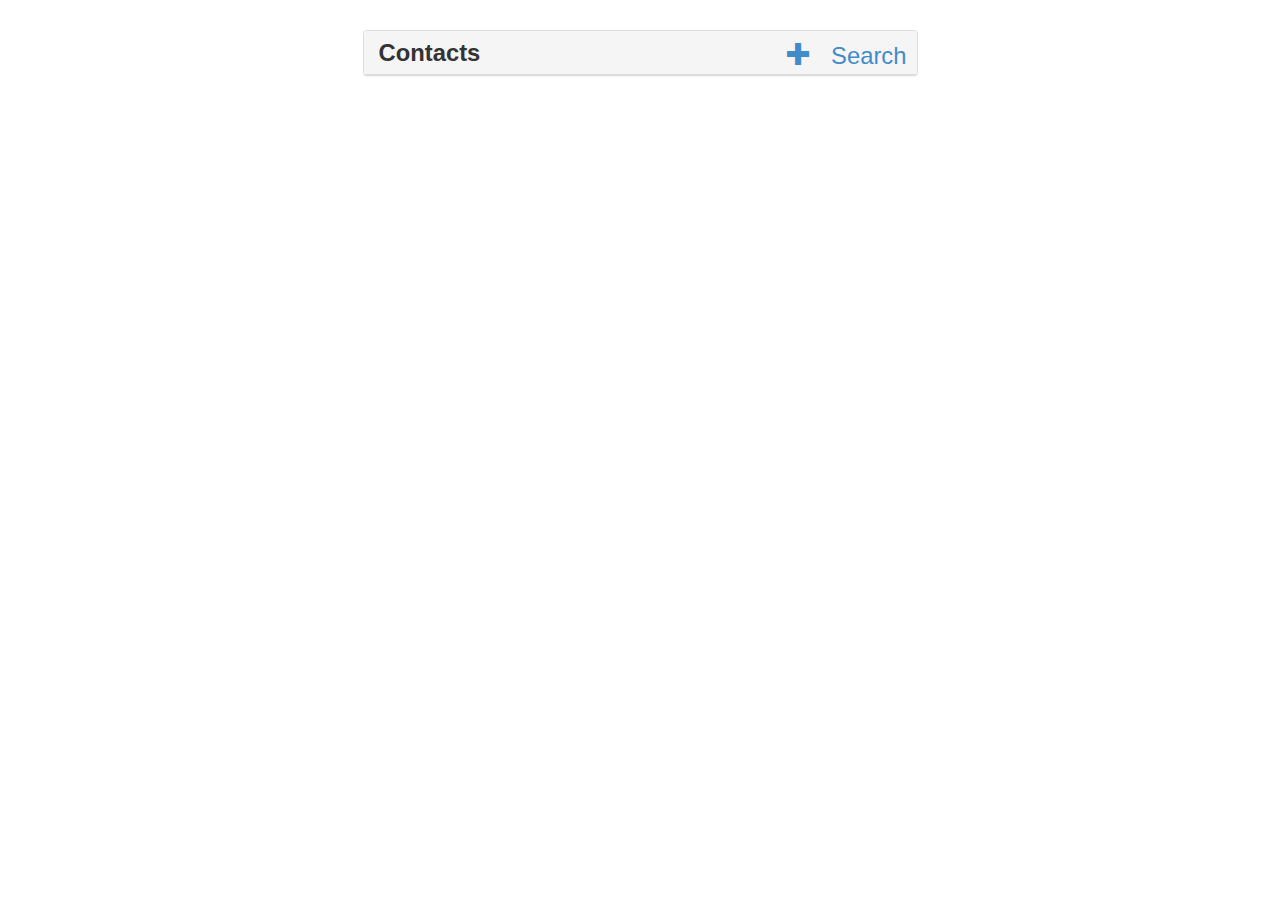
<file: www/index.html>
<!DOCTYPE html>
<html>
<head>
	<!--<script type="text/javascript" src="cordova.js"></script>
	<script	src="js/parse-1.2.18.min.js"></script>-->
	
	<script	src="http://www.parsecdn.com/js/parse-1.2.18.min.js"></script>
    <script src="js/jquery-1.11.0.js"></script>
	<script src="js/bootstrap.min.js"></script>
	<script src="js/main.js"></script>
	<script src="js/jquery.searchable-1.0.0.min.js"></script>
	
	 <title>Contacts</title>
	<!-- Bootstrap Core CSS -->
	<link href="css/bootstrap.min.css" rel="stylesheet">
    <!-- Custom CSS -->
    <link type="text/css" href="css/style.css" rel="stylesheet">
</head>
<body>


<div class="container">
    <div class="row">
        <div class="col-xs-12 col-sm-offset-3 col-sm-6">
            <div class="panel panel-default">
                <div class="panel-heading c-list">
                    <span class="title">Contacts</span>
                    <ul class="pull-right c-controls">
                        <li><a href="#addContact" data-toggle="tooltip" data-placement="top" title="Add Contact"><i class="glyphicon glyphicon-plus"></i></a></li>
                        <li><a href="#" class="hide-search" data-command="toggle-search" data-toggle="tooltip" data-placement="top" title="Toggle Search">Search<i class="fa fa-ellipsis-v"></i></a></li>
                    </ul>
                </div>
                
                <div class="row" style="display: none;">
                    <div class="col-xs-12">
                        <div class="input-group c-search">
                            <input type="text" class="form-control" id="contact-list-search">
                            <span class="input-group-btn">
                                <button class="btn btn-default" type="button"><span class="glyphicon glyphicon-search text-muted"></span></button>
                            </span>
                        </div>
                    </div>
                </div>
                
                <ul class="list-group" id="contact-list">
				
				
                </ul>
            </div>
        </div>
	</div>
    
    <div id="formUser" class="modal fade bs-example-modal-sm" tabindex="-1" role="dialog" aria-labelledby="mySmallModalLabel" aria-hidden="true">
        <div class="modal-dialog modal-sm">
            <div class="modal-content">
                <div class="modal-header">
                    <button type="button" class="close" data-dismiss="modal" aria-hidden="true">Close</button>
                    <h4 class="modal-title" id="mySmallModalLabel">Add a new Contact</h4>
                </div>
                <div class="modal-body">
                    <form name="form1" enctype="multipart/form-data" method="post" >
					  <p>Nombre: <input type="text" name="Nombre" id="Nombre" value="" /></p>
					  <p>Telefono: <input type="text" name="Telefono" id="Telefono" value="" /></p>
					  <p>Correo: <input type="text" name="Correo" id="Correo" value="" /></p>
					  <p>Categorias:
							<ul class="list-group" id="categorias">
				
				
							</ul>	
					  </p>
					  <p><input type="file" name="fileselect" id="fileselect" /></p>  
					  <input name="uploadbutton" id="uploadbutton"  type="button" value="Add Contact" />
					</form>
                </div>
            </div>
        </div>
    </div>
</div>

</body>
</html>
</file>
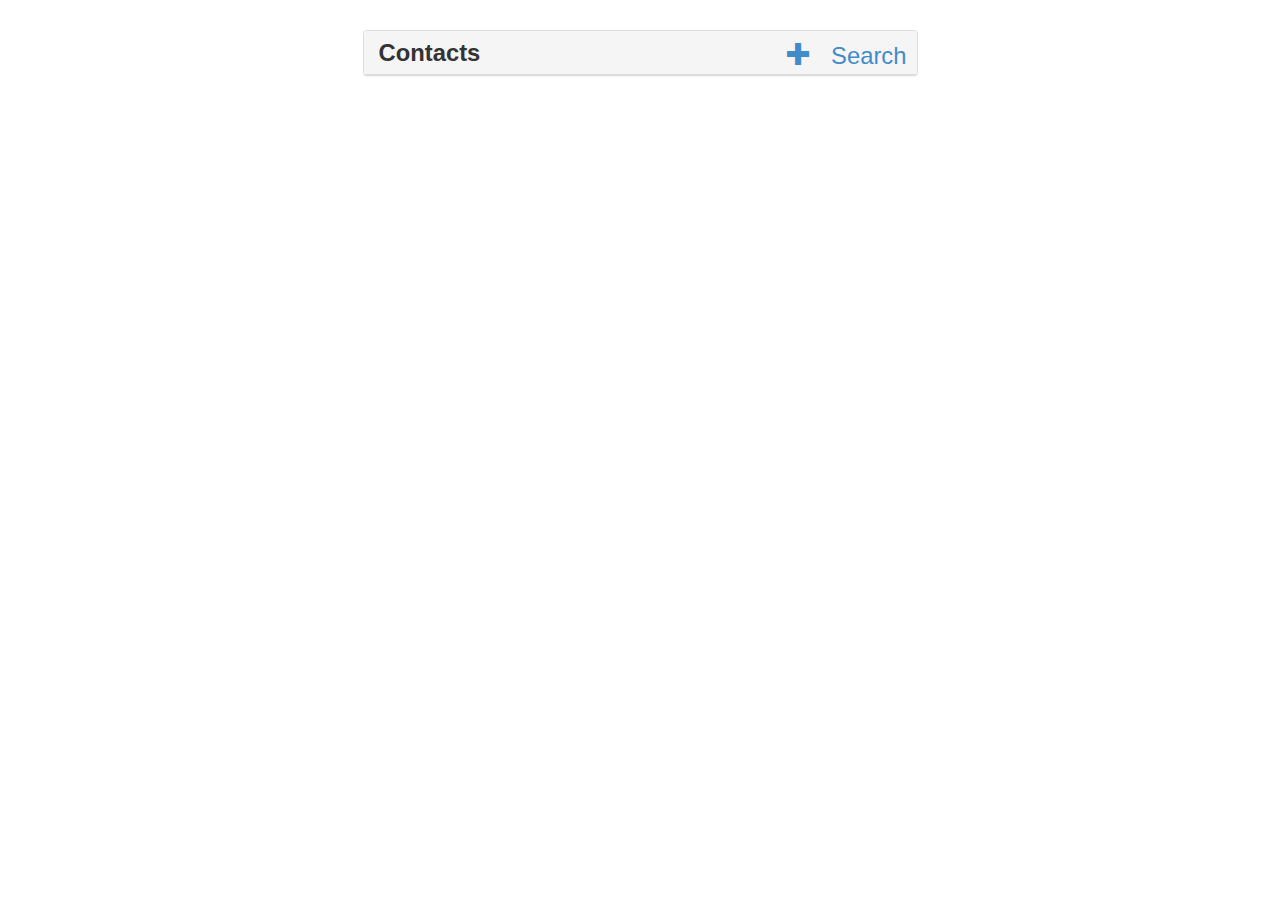
<file: www/details.html>
<!DOCTYPE html>
<html>
<head>
	<!--<script type="text/javascript" src="cordova.js"></script>
	<script	src="js/parse-1.2.18.min.js"></script>-->
	
	<script	src="http://www.parsecdn.com/js/parse-1.2.18.min.js"></script>
    <script src="js/jquery-1.11.0.js"></script>
	<script src="js/bootstrap.min.js"></script>
	<script src="js/details.js"></script>
	<script src="js/jquery.searchable-1.0.0.min.js"></script>
	
	 <title>Contacts</title>
	<!-- Bootstrap Core CSS -->
	<link href="css/bootstrap.min.css" rel="stylesheet">
    <!-- Custom CSS -->
    <link type="text/css" href="css/style.css" rel="stylesheet">
</head>
<body>


<div class="container">
    <div class="row">
        <div class="col-xs-12 col-sm-offset-3 col-sm-6">
            <div class="panel panel-default">
                <div class="panel-heading c-list">
                    <span class="title">Contacts</span>
                    <ul class="pull-right c-controls">
                        <li><a href="#addContact" data-toggle="tooltip" data-placement="top" title="Add Contact"><i class="glyphicon glyphicon-plus"></i></a></li>
                        <li><a href="#" class="hide-search" data-command="toggle-search" data-toggle="tooltip" data-placement="top" title="Toggle Search">Search<i class="fa fa-ellipsis-v"></i></a></li>
                    </ul>
                </div>
                
                <div class="row" style="display: none;">
                    <div class="col-xs-12">
                        <div class="input-group c-search">
                            <input type="text" class="form-control" id="contact-list-search">
                            <span class="input-group-btn">
                                <button class="btn btn-default" type="button"><span class="glyphicon glyphicon-search text-muted"></span></button>
                            </span>
                        </div>
                    </div>
                </div>
                
                <ul class="list-group" id="details-list">
				
				
                </ul>
            </div>
        </div>
	</div>
</div>
</body>
</html>
</file>
<file: www/css/style.css>
body {
    padding: 30px 0px 60px;
}
.panel > .list-group .list-group-item:first-child {
    /*border-top: 1px solid rgb(204, 204, 204);*/
}
.panel-heading span {
	float:left;
}

@media (max-width: 767px) {
    .visible-xs {
        display: inline-block !important;
    }
    .block {
        display: block !important;
        width: 100%;
        height: 1px !important;
    }
}
#back-to-bootsnipp {
    position: fixed;
    top: 10px; right: 10px;
}


.c-search > .form-control {
   border-radius: 0px;
   border-width: 0px;
   border-bottom-width: 1px;
   font-size: 1.3em;
   padding: 12px 12px;
   height: 44px;
   outline: none !important;
}
.c-search > .form-control:focus {
    outline:0px !important;
    -webkit-appearance:none;
    box-shadow: none;
}
.c-search > .input-group-btn .btn {
   border-radius: 0px;
   border-width: 0px;
   border-left-width: 1px;
   border-bottom-width: 1px;
   height: 44px;
}


.c-list {
    padding: 0px;
    min-height: 44px;
}
.title {
    display: inline-block;
    font-size: 1.7em;
    font-weight: bold;
    padding: 5px 15px;
}
ul.c-controls {
    list-style: none;
    margin: 0px;
    min-height: 44px;
}

ul.c-controls li {
    margin-top: 8px;
    float: left;
}

ul.c-controls li a {
    font-size: 1.7em;
    padding: 11px 10px 6px;   
}
ul.c-controls li a i {
    min-width: 24px;
    text-align: center;
}

ul.c-controls li a:hover {
    background-color: rgba(51, 51, 51, 0.2);
}

.c-toggle {
    font-size: 1.7em;
}

.name {
    font-size: 1.7em;
    font-weight: 700;
}

.c-info {
    padding: 5px 10px;
    font-size: 1.25em;
}
</file>
